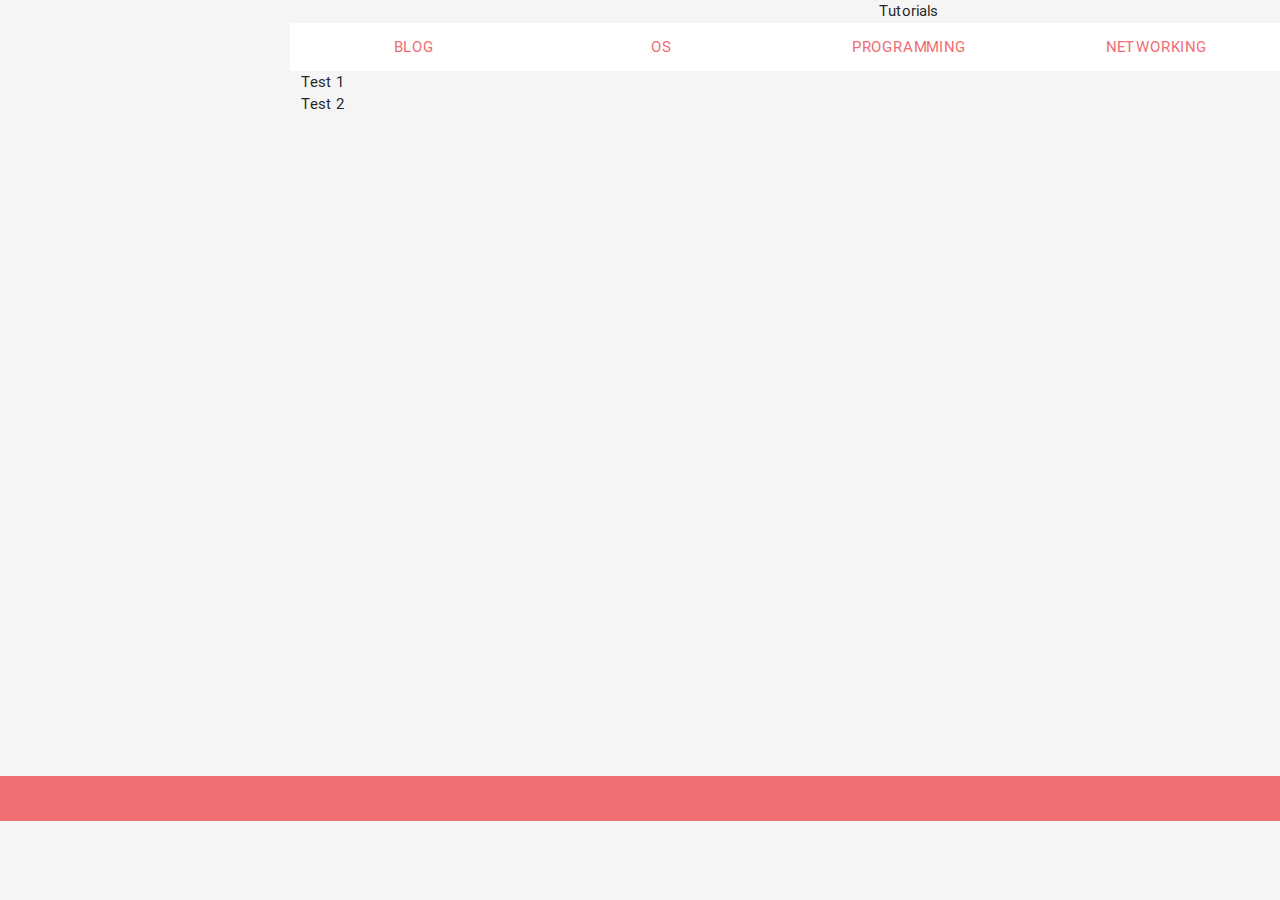
<file: index.html>
<!DOCTYPE html5>
<html>

<head>
    <link href="http://fonts.googleapis.com/icon?family=Material+Icons" rel="stylesheet">
    <link href="vendor/materialize/css/materialize.min.css" rel="stylesheet" type="text/css">
    <link href="resources/css/main.css" rel="stylesheet" type="text/css">
</head>

<body>
    <header>
    </header>
    <main class="row">
        <ul class="hide-on-med-and-down">
            <li class="col s9 offset-s3 center">Tutorials</li>
        </ul>
        <ul id="main_content_tabs" class="tabs hide-on-med-and-down">
            <li class="tab col s3"><a href="#latest">Blog</a></li>
            <li class="tab col s3"><a href="#os">OS</a></li>
            <li class="tab col s3"><a href="#programming">Programming</a></li>
            <li class="tab col s3"><a href="#networking">Networking</a></li>
        </ul>

        <div class="hide-on-large-only">
            <a class='dropdown-button btn col s12' data-beloworigin="true" href='#' data-activates='main_content_dropdowns'>Drop Me!</a>
            <!-- Dropdown Structure -->
            <ul id='main_content_dropdowns' class='tabs dropdown-content'>
                <li><a href="#latest">one</a></li>
                <li><a href="#os">two</a></li>
                <li><a href="#programming">three</a></li>
                <li><a href="#networking">Four</a></li>
            </ul>
        </div>

        <div id="latest" class="col s12">Test 1</div>
        <div id="os" class="col s12">Test 2</div>
    </main>

    <footer class="page-footer">
        <script src="https://code.jquery.com/jquery-2.2.3.min.js" integrity="sha256-a23g1Nt4dtEYOj7bR+vTu7+T8VP13humZFBJNIYoEJo=" crossorigin="anonymous"></script>
        <script src="vendor/materialize/js/materialize.min.js"></script>
        <script src="resources/js/main.js"></script>
    </footer>
</body>

</html>
</file>
<file: resources/css/main.css>
body {
  background: #F5F5F5;
}
nav {
  position: relative;
  z-index: 99;
  padding-left: 290px;
}
main {
  padding-left: 290px;
  min-height: calc(100% - 144px);
}
footer{
  clear: both;
    position: relative;
    z-index: 10;
    height: 3em;
    margin-top: -3em;
}
.tabs.dropdown-content {
  height: auto;
}
.padding-0 {
  padding: 0 !important;
}
i.medium-large {
  font-size: 3rem;
}
.medium-large i {
  font-size: 2.5rem;
}
.row {
  margin-bottom: 0;
}
.collection {
  margin: 0;
}
.side-nav {
  width: 290px;
}
#slide-nav .tabs .indicator {
  background-color: #F5F5F5;
}
#slide-nav .tab a:hover {
  color: #F5F5F5;
}
#slide-nav .tab a.active {
  color: #F5F5F5;
}
.material-icons {
  line-height: 48px;
}
@media only screen and (max-width: 992px) {
  header, main, footer {
    padding-left: 0;
  }
}
</file>
